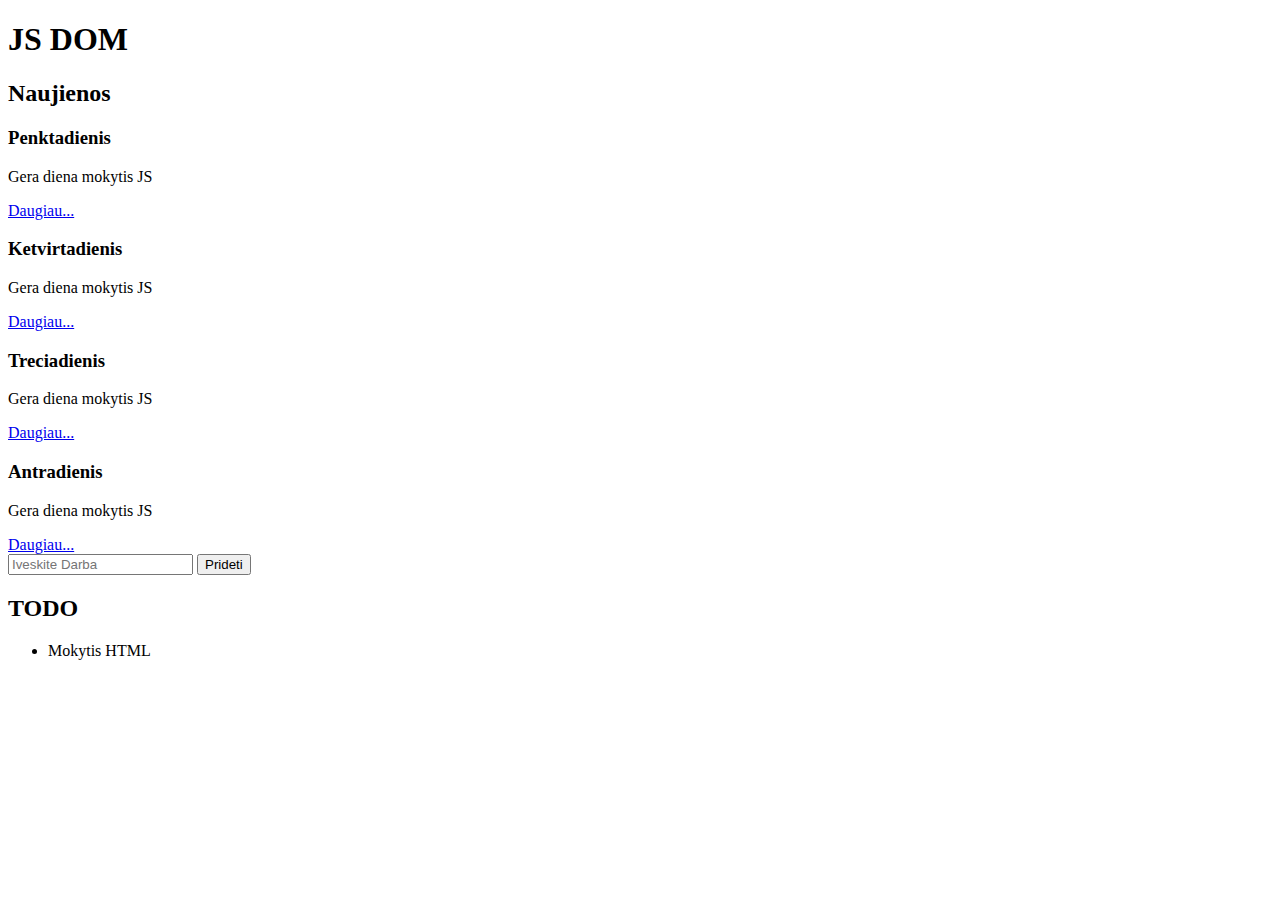
<file: 2020-10-23/index.html>
<!DOCTYPE html>
<html lang="lt">
<head>
    <title>JS DOM</title>
    <meta charset="UTF-8">
    <meta name="viewport" content="width=device-width, initial-scale=1.0">
    <link rel="stylesheet" href="css/style.css">
</head>
<body>
    <h1>JS DOM</h1>
    <section>
        <h2>Naujienos</h2>
        <article>
            <h3>Penktadienis</h3>
            <p>Gera diena mokytis JS</p>
            <a href="#">Daugiau...</a>
        </article>
        <article>
            <h3>Ketvirtadienis</h3>
            <p>Gera diena mokytis JS</p>
            <a href="#">Daugiau...</a>
        </article>
        <article>
            <h3>Treciadienis</h3>
            <p>Gera diena mokytis JS</p>
            <a href="#">Daugiau...</a>
        </article>
        <article>
            <h3>Antradienis</h3>
            <p>Gera diena mokytis JS</p>
            <a href="#">Daugiau...</a>
        </article>
    </section>
    <section>
        <input type="text" placeholder="Iveskite Darba">
        <button>Prideti</button>
    </section>
    <section>
            <h2>TODO</h2>
            <ul>
                <li>Mokytis HTML</li>
            </ul>
        </section>
        
    <script src="js/app.js"></script>
</body>
</html>
</file>
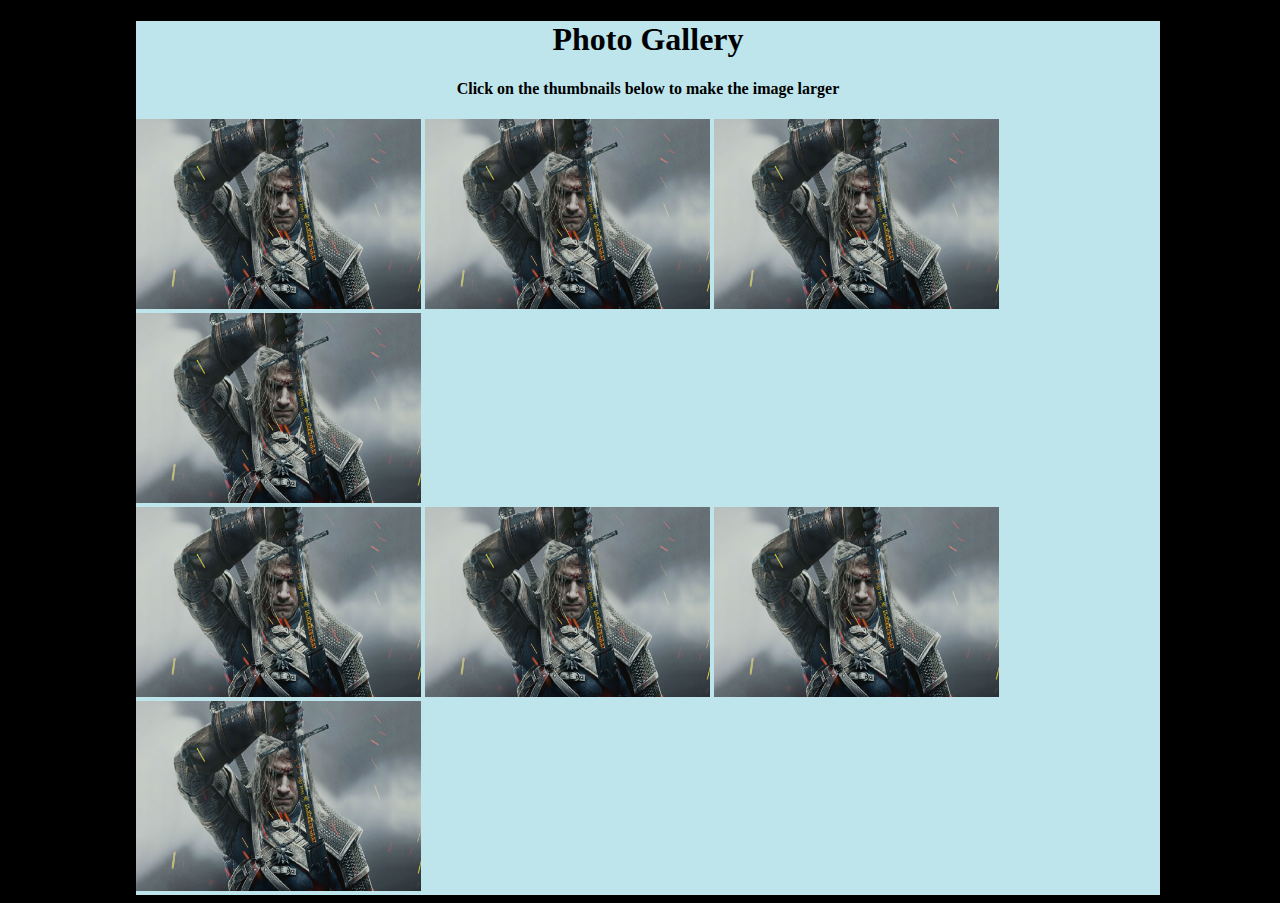
<file: Uzduotis Galerijos 10-16/index.html>
<!DOCTYPE html>
<html lang="en">
<head>
    <title>JS Basics</title>
    <meta charset="UTF-8">
    <link rel="stylesheet" href="css/style.css">
</head>
<body style="background-color: black">
<div class="container">
        <h1>Photo Gallery</h1>
        <h4>Click on the thumbnails below to make the image larger</h4>
    <div class="flex-container">
        <img class="image" src="img/pic1.jpg" alt="Interpret1" width="285" height="190">
        <img class="image" src="img/pic2.jpg" alt="Interpret2" width="285" height="190">
        <img class="image" src="img/pic3.jpg" alt="Interpret3" width="285" height="190">
        <img class="image" src="img/pic4.jpg" alt="Interpret4" width="285" height="190">

    <div class="flex-container">
        <img class="image" src="img/pic5.jpg" alt="Interpret5" width="285" height="190">
        <img class="image" src="img/pic6.jpg" alt="Interpret6" width="285" height="190">
        <img class="image" src="img/pic7.jpg" alt="Interpret7" width="285" height="190">
        <img class="image" src="img/pic8.jpg" alt="Interpret8" width="285" height="190">
    </div>
    </div>


    </div>
</body>
</html>
</file>
<file: 2020-10-23/css/style.css>
/* No CSS *//*# sourceMappingURL=style.css.map */
</file>
<file: Uzduotis Galerijos 10-16/css/style.css>
/* background color */
body {
  width: 100%; }

.container {
  background-color: #bee5eb;
  margin: 0 auto;
  width: 80%; }

h1, h4 {
  text-align: center; }

.container2 {
  margin: 0 auto;
  width: 80%; }

/*# sourceMappingURL=style.css.map */
</file>
